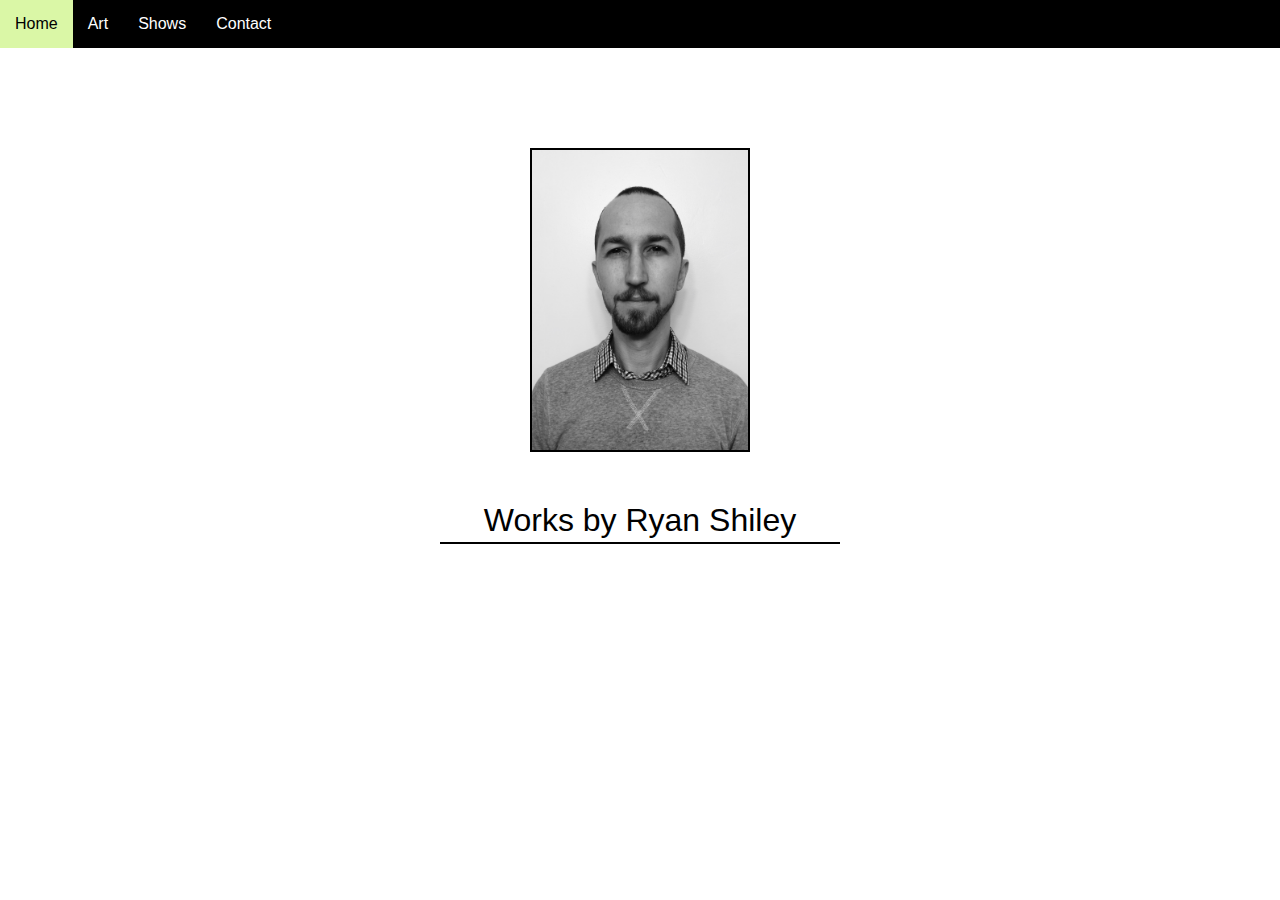
<file: index.html>
<!DOCTYPE html>
<html>
  <head>
    <meta charset="utf-8" />
    <title>The Art of Shiley</title>
    <link rel="stylesheet" type="text/css" href="stylesheet.css">

  </head>
  <body>
    <nav>
      <ul>
        <li><a href="index.html">Home</a></li><li>
        <a href="index.html">Art</a>
          <ul>
            <li><a href="mmxv.html">I</a><li>
            <li><a href="gem.html">II</a></li>
            <li><a href="maron.html">III</a></li>
            <li><a href="horse.html">IV</a></li>
            <li><a href="blockp.html">V</a></li>
          </ul>
      </li><li>
        <a href="shows.html">Shows</a></li><li>
        <a href="contact.html">Contact</a></li>
      </ul>

    </nav>

    <div class="me">
      <img class="portrait" src="assets/me.jpg" />
    </div>

    <section class="title-box">

        <h1 class="title">Works by Ryan Shiley</h1>
    </section>


  </body>
</html>
</file>
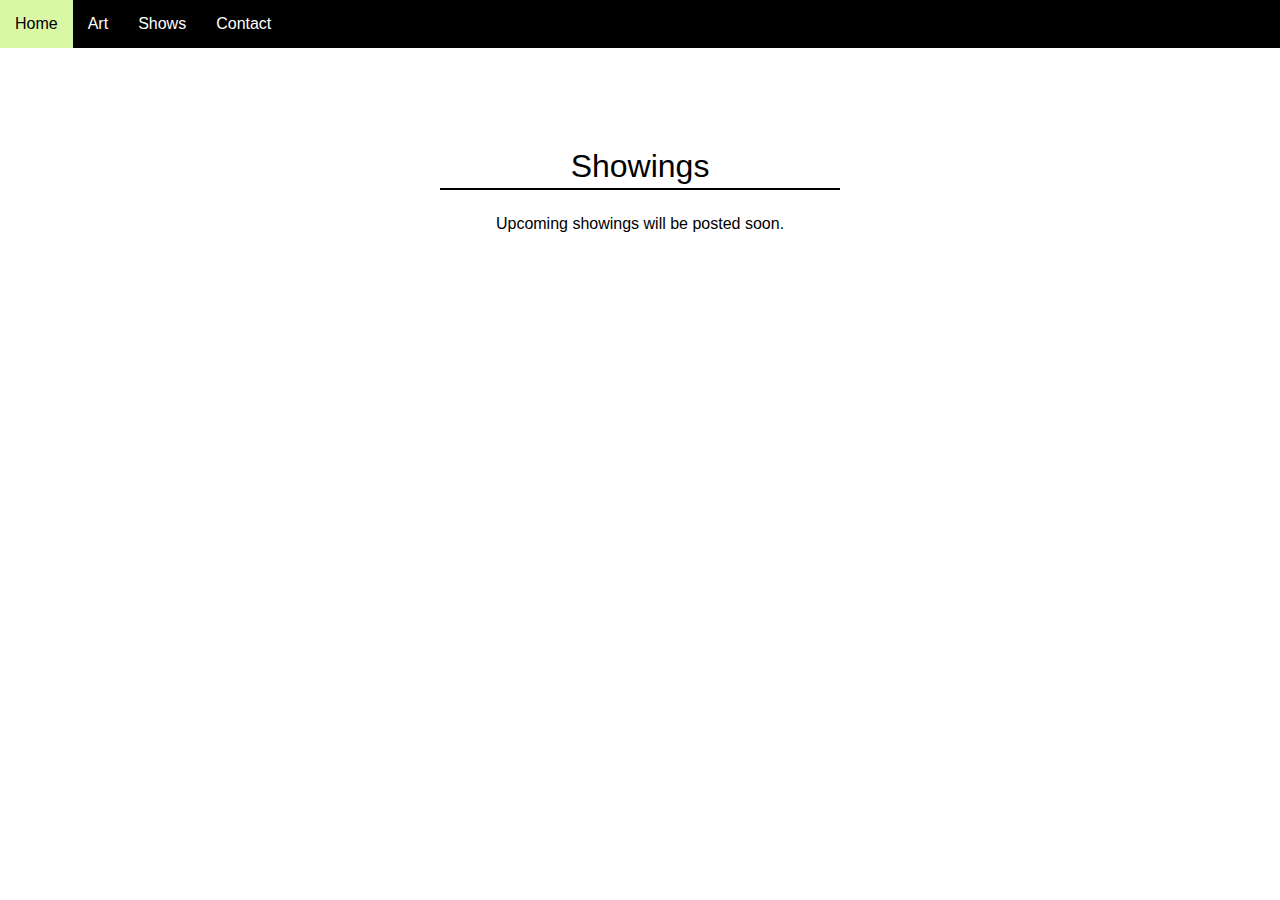
<file: shows.html>
<!DOCTYPE html>
<html>
  <head>
    <meta charset="utf-8" />
    <title>The Art of Shiley</title>
    <link rel="stylesheet" type="text/css" href="stylesheet.css">

  </head>
  <body>
    <nav>
      <ul>
        <li><a href="index.html">Home</a></li><li>
        <a href="index.html">Art</a>
          <ul>
            <li><a href="mmxv.html">I</a><li>
            <li><a href="gem.html">II</a></li>
            <li><a href="maron.html">III</a></li>
            <li><a href="horse.html">IV</a></li>
            <li><a href="blockp.html">V</a></li>
          </ul>
      </li><li>
        <a href="shows.html">Shows</a></li><li>
        <a href="contact.html">Contact</a></li>
      </ul>

    </nav>
    <section class="title-box-shows">
      <h1 class="title">Showings</h1>
    </section>
    <p class="shows-post">
      Upcoming showings will be posted soon.
    </p>


  </body>
</html>
</file>
<file: stylesheet.css>
body {
  margin: 0;
  padding: 0;
  font-family: 'Karla', sans-serif;
}

/*
NAVIGATION BAR
*/
nav {
  background-color: #000;
}

nav ul {
  list-style-type: none;
  padding: 0;
  margin: 0;
  position: relative;
}

nav ul li {
  display: inline-block;
}

nav ul li:hover {
  background-color: #DAF7A6
}

nav ul li a {
  display: block;
  padding: 15px;
  color: #FFF;
  text-decoration: none;
}
nav ul li a:hover {
  color: #000;
}

/*
nav dropdown
*/
nav ul li:hover ul {
  display: block;
  text-align: center;
}

nav ul ul {
  display: none;
  position: absolute;
  background-color: #DAF7A6;
  min-width: 50px;
}

nav ul ul li {
  display: block;
}

/*
images
*/
.image-div {
  margin-top: 45px;
  display: flex;
  justify-content: center;
  align-items: center;
}

.horse {
  width: 700px;
  height: auto;
  border: 5px solid black;
}

.blockp {
  width: 500px;
  height: auto;
  border: 5px solid black;
}

.mmxv {
  width: 500px;
  height: auto;
  border: 5px solid black;
}

.gem {
  width: 500px;
  height: auto;
  border: 5px solid black;
}

.maron {
  width: 500px;
  height: auto;
  border: 5px solid black;
}

.me {
  margin-top: 100px;
  display: flex;
  justify-content: center;
}

.portrait {
  border: 2px solid black;
  height: 300px;
  width: auto;
}

/*
main body
*/

.title-box {
  margin: 50px auto;
  width: 400px;
  border-bottom: 2px solid black;
  height: 40px;
}

.title {
  text-align: center;
  font-weight: 400;

}

.title-box-shows {
  margin: 100px auto;
  width: 400px;
  border-bottom: 2px solid black;
  height: 40px;
}

.shows-post {
  text-align: center;
  margin-top: -75px;
}

/*
Contact
*/

.contact-table {
  display: flex;
  justify-content: center;

}

table {
  border-spacing: 50px 10px;
  border-collapse: separate;
  margin-top: 50px;
}

.phone {
  border-bottom: 2px solid black;
  font-size: 25px;
  font-weight: 400;
}

.email {
  border-bottom: 2px solid black;
  font-size: 25px;
  font-weight: 400;
}

.linkedin {
  border-bottom: 2px solid black;
  font-size: 25px;
  font-weight: 400;
}

.li-link {
  text-decoration: none;
  color: black;
}

.emailbtn {
  display: flex;
  justify-content: center;
  align-items: center;
  margin-top: 30px;
}
</file>
